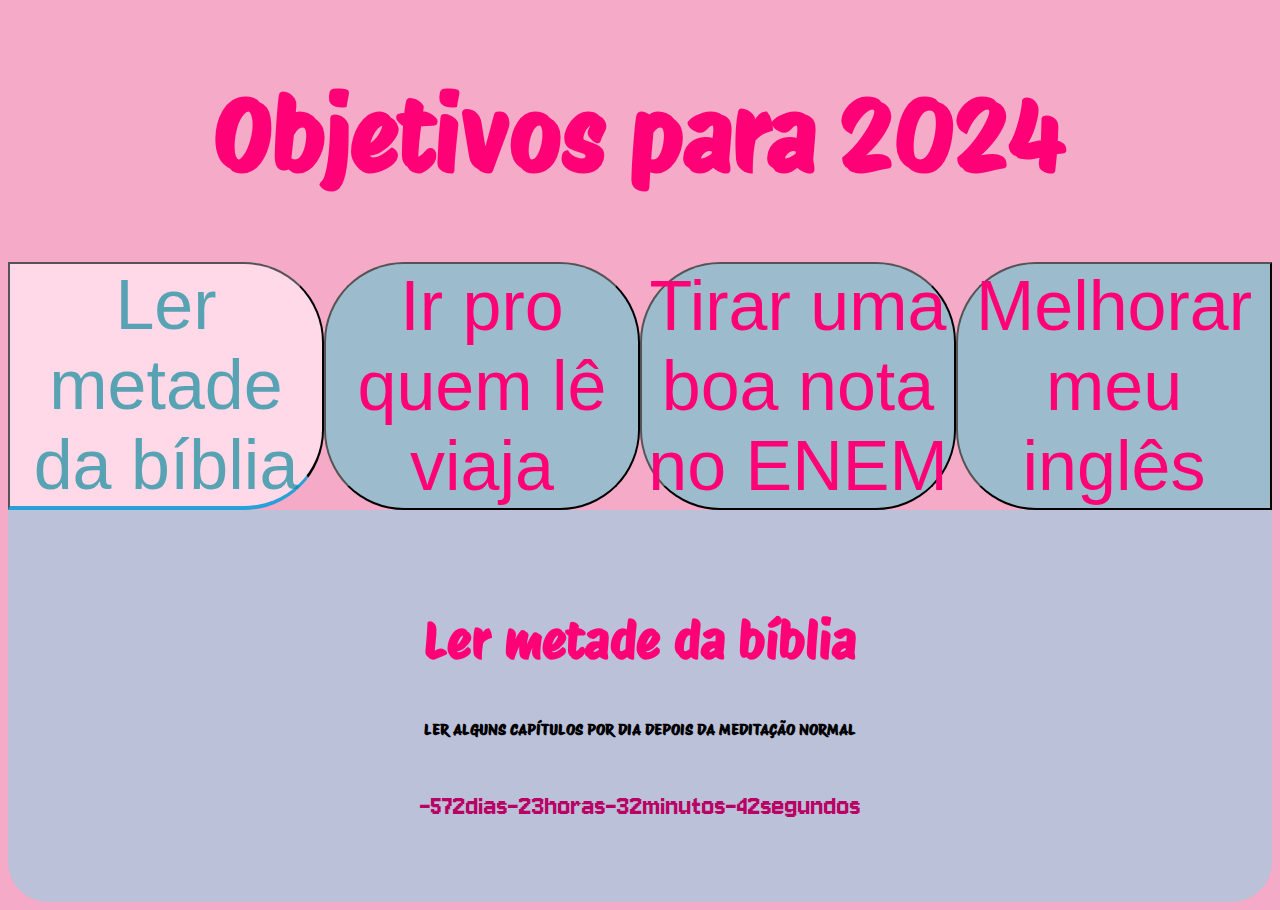
<file: objetivos 2024/index.html>
<!DOCTYPE html>
<html lang="pt-br">
<head>
    <meta charset="UTF-8">
    <meta http-equiv="X-UA-Compatible" content="IE=edge">
    <meta name="viewport" content="width=device-width, initial-scale=1.0">
    <title>objetivos2024</title>
    <link rel="stylesheet" href="style.css">
</head>
<body>
    <section class="conteudo-principal">
        <h1 class="tituloprincipal">Objetivos para 2024</h1>
        <div class="conteudo">
        <div class="botoes">
            <button class="botao ativo">Ler metade da bíblia</button>
            <button class="botao">Ir pro quem lê viaja</button>
            <button class="botao">Tirar uma boa nota no ENEM</button>
            <button class="botao">Melhorar meu inglês</button>
        </div>
        <div class="aba-textos">
            <div class="aba-conteudo ativo">
                <h3 class="aba-conteudo-titulo-principal">Ler metade da bíblia</h3>
                <h4 class="aba-conteudo-titulo-secundario">Ler alguns capítulos por dia depois da meditação normal</h4>
                <div class="contador"></div>
            </div>

            <div class="aba-conteudo">
                <h3 class="aba-conteudo-titulo-principal">Ir pro quem lê viaja</h3>
                <h4 class="aba-conteudo-titulo-secundario">ler vários livros para não ficar com medo de não ir</h4>
                <div class="contador"></div>
            </div>

            <div class="aba-conteudo">
                <h3 class="aba-conteudo-titulo-principal">Tirar uma boa nota no ENEM</h3>
                <h4 class="aba-conteudo-titulo-secundario">Estudar todos os dias, principalmente exatas e redação que é mais difícil</h4>
                <div class="contador"></div>
            </div>

            <div class="aba-conteudo">
                <h3 class="aba-conteudo-titulo-principal">Melhorar meu inglês</h3>
                <h4 class="aba-conteudo-titulo-secundario">Estudar o material do curso, e assistir tudo em inglês</h4>
                <div class="contador"></div>
            </div>    
        </div>
        </div>

    </section>
    <script src="main.js"></script>

    
</body>
</html>
</file>
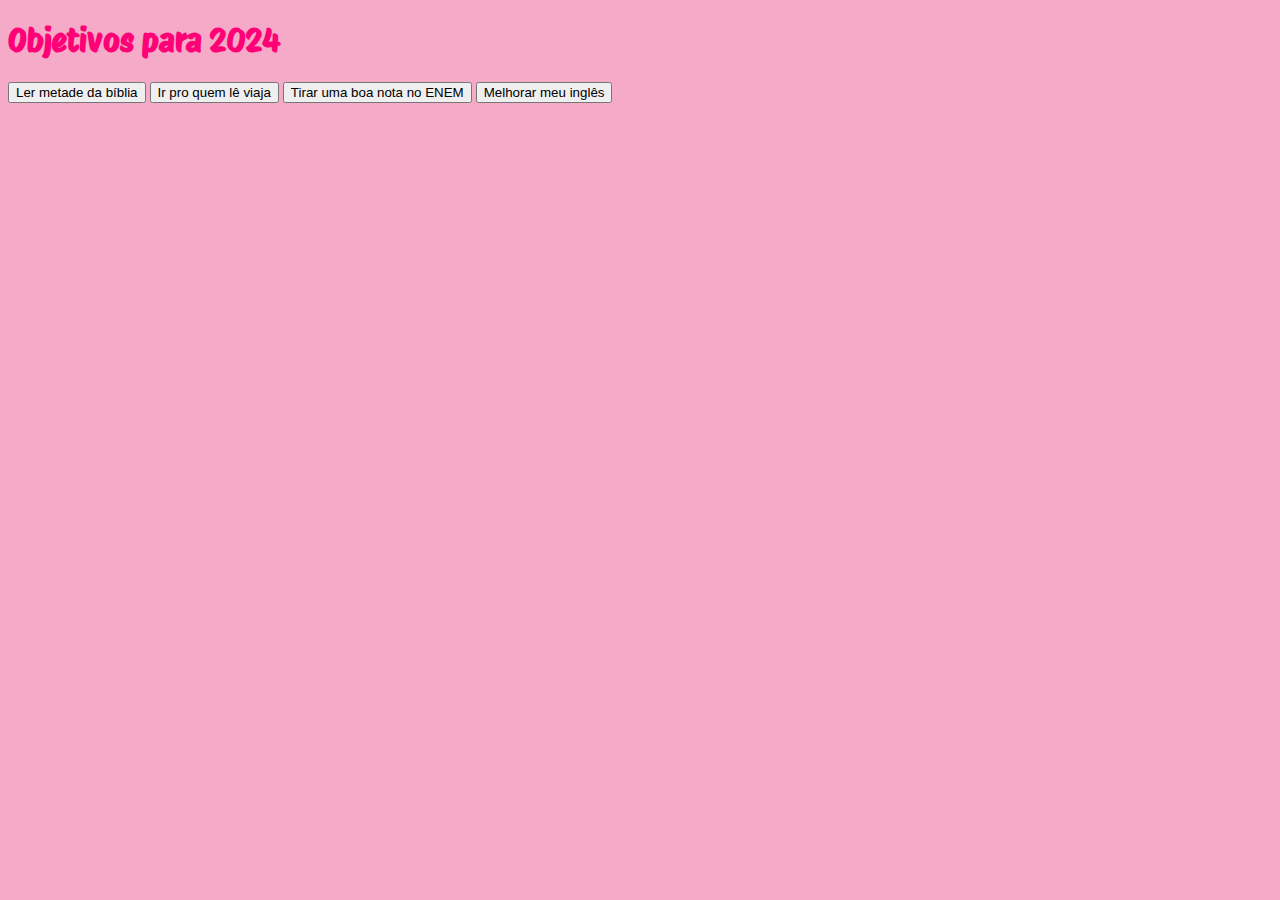
<file: Objetivos-2024-main/objetivos 2024/index.html>
<!DOCTYPE html>
<html lang="pt-br">
<head>
    <meta charset="UTF-8">
    <meta http-equiv="X-UA-Compatible" content="IE=edge">
    <meta name="viewport" content="width=device-width, initial-scale=1.0">
    <title>objetivos2024</title>
    <link rel="stylesheet" href="style.css">
</head>
<body>
    <section class="conteudo-principal">
        <h1 class="tituloprincipal">Objetivos para 2024</h1>
        <div class="botoes">
            <button class="botao">Ler metade da bíblia</button>
            <button class="botao">Ir pro quem lê viaja</button>
            <button class="botao">Tirar uma boa nota no ENEM</button>
            <button class="botao">Melhorar meu inglês</button>
        </div>
    </section>

    
</body>
</html>
</file>
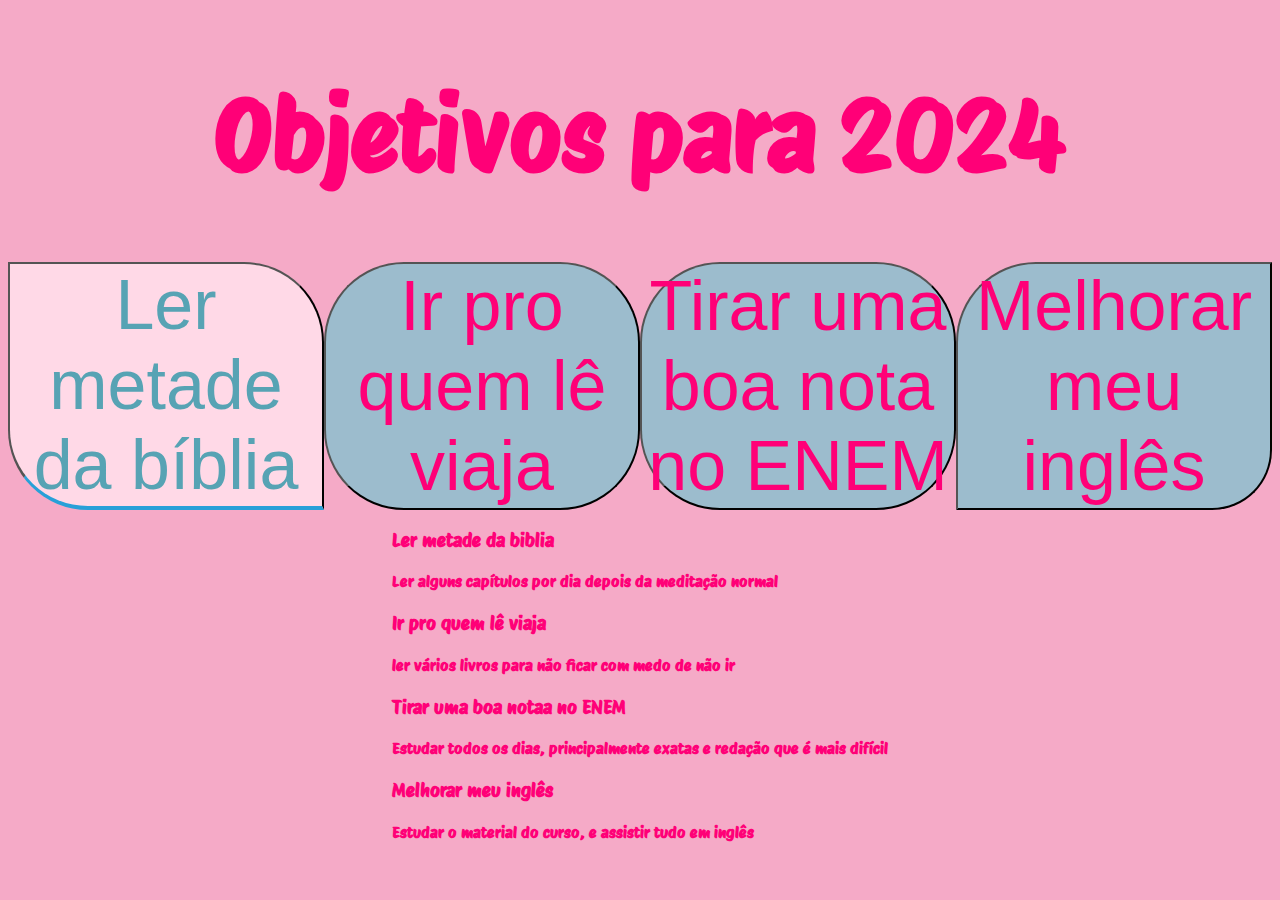
<file: Objetivos-2024-main/Objetivos-2024-main/Objetivos-2024-main/objetivos 2024/index.html>
<!DOCTYPE html>
<html lang="pt-br">
<head>
    <meta charset="UTF-8">
    <meta http-equiv="X-UA-Compatible" content="IE=edge">
    <meta name="viewport" content="width=device-width, initial-scale=1.0">
    <title>objetivos2024</title>
    <link rel="stylesheet" href="style.css">
</head>
<body>
    <section class="conteudo-principal">
        <h1 class="tituloprincipal">Objetivos para 2024</h1>
        <div class="botoes">
            <button class="botao ativo">Ler metade da bíblia</button>
            <button class="botao">Ir pro quem lê viaja</button>
            <button class="botao">Tirar uma boa nota no ENEM</button>
            <button class="botao">Melhorar meu inglês</button>
        </div>
        <div class="aba-textos">
            <div class="aba-conteudo">
                <h3 class="aba-conteudo-titulo-principal">Ler metade da biblia</h3>
                <h4 class="aba-conteudo-titulo-secundario">Ler alguns capítulos por dia depois da meditação normal</h4>
            </div>

            <div class="aba-conteudo">
                <h3 class="aba-conteudo-titulo-principal">Ir pro quem lê viaja</h3>
                <h4 class="aba-conteudo-titulo-secundario">ler vários livros para não ficar com medo de não ir</h4>
            </div>

            <div class="aba-conteudo">
                <h3 class="aba-conteudo-titulo-principal">Tirar uma boa notaa no ENEM</h3>
                <h4 class="aba-conteudo-titulo-secundario">Estudar todos os dias, principalmente exatas e redação que é mais difícil</h4>
            </div>

            <div class="aba-conteudo">
                <h3 class="aba-conteudo-titulo-principal">Melhorar meu inglês</h3>
                <h4 class="aba-conteudo-titulo-secundario">Estudar o material do curso, e assistir tudo em inglês</h4>
            </div>    
        </div>
    </section>
    <script src="main.js"></script>

    
</body>
</html>
</file>
<file: objetivos 2024/style.css>
@import url('https://fonts.googleapis.com/css2?family=Protest+Riot&display=swap');
@import url('https://fonts.googleapis.com/css2?family=Jersey+10&display=swap');

:root{
    --cor-de-fundo: #f5aac7;
    --texto1: #ff0077;
    --texto2: #FFFFFF;
    --botao-ativo: #ffd9e7;
    --botao-inativo: rgba(116, 196, 207, 0.692);
    --texto-fundo: rgba(81, 237, 248, 0.349);
}

body{
    background-color: var(--cor-de-fundo);
    color: var(--texto1);
    font-family:"Protest Riot", sans-serif;
}

.conteudo-principal{
    display:flex;
    flex-direction:column;
    justify-content: center;
    align-items: center;
    max-width: 100%;
    margin: 0 auto;
}

.tituloprincipal{
    text-align: center;
    width: 100%;
    font-size: 100px;
}

.botao{
    font-family:"Roboto",sans-serif ;
    background-color: var(--botao-inativo);
    display: flex;
    color: var(--texto1);
    justify-content: center;
    padding: 1 em;
    font-size: 70px;
    align-items: center;
    width: 100%;
}

.botoes{
    display:flex
}

.botao:first-child{
    border-radius: 0 80px 80px 0;
}

.botao:last-child{
    border-radius: 80px 0 0 80px;
}

.botao{
    border-radius: 80px 80px 80px 80px;
}

.botao.ativo{
    background: var(--botao-ativo);
    border-bottom: 4px solid rgb(40, 160, 216);
    color:rgba(12, 139, 156, 0.692);
}

.aba-textos{
    background-color: var(--texto-fundo);
    padding:50px;
    border-radius:0 0 40px 40px;
}

.aba-conteudo.ativo{
    display:block;
}

.aba-conteudo{
    display:none;
}

.aba-conteudo-titulo-principal{
    font-size:50px;
    text-align:center;
}

.aba-conteudo-titulo-secundario{
    color:black;
    text-transform:uppercase;
    text-align: center;
}

.contador{
    font-size: 30px;
    text-align: center;
    padding: 1em;
    color:#b80065;
    font-family:"Jersey 10", sans-serif;
}
</file>
<file: Objetivos-2024-main/objetivos 2024/style.css>
@import url('https://fonts.googleapis.com/css2?family=Protest+Riot&display=swap');

:root{
    --cor-de-fundo: #f5aac7;
    --texto1: #ff0077;
    --texto2: #FFFFFF;
    --botao-ativo: #3A375E;
    --botao-inativo: rgba(58,55,94,0.5);
    --texto-fundo: rgba(58,55,94,0.3);
}

body{
    background-color: var(--cor-de-fundo);
    color: var(--texto1);
    font-family:"Protest Riot", sans-serif;
}
</file>
<file: Objetivos-2024-main/Objetivos-2024-main/Objetivos-2024-main/objetivos 2024/style.css>
@import url('https://fonts.googleapis.com/css2?family=Protest+Riot&display=swap');

:root{
    --cor-de-fundo: #f5aac7;
    --texto1: #ff0077;
    --texto2: #FFFFFF;
    --botao-ativo: #ffd9e7;
    --botao-inativo: rgba(116, 196, 207, 0.692);
    --texto-fundo: rgba(58,55,94,0.3);
}

body{
    background-color: var(--cor-de-fundo);
    color: var(--texto1);
    font-family:"Protest Riot", sans-serif;
}

.conteudo-principal{
    display:flex;
    flex-direction:column;
    justify-content: center;
    align-items: center;
    max-width: 100%;
    margin: 0 auto;
}

.tituloprincipal{
    text-align: center;
    width: 100%;
    font-size: 100px;
}

.botao{
    font-family:"Roboto",sans-serif ;
    background-color: var(--botao-inativo);
    display: flex;
    color: var(--texto1);
    justify-content: center;
    padding: 1 em;
    font-size: 70px;
    align-items: center;
    width: 100%;
}

.botoes{
    display:flex
}

.botao:first-child{
    border-radius: 0 80px 0px 80px;
}

.botao:last-child{
    border-radius: 80px 0 60px 0;
}

.botao{
    border-radius: 80px 80px 80px 80px;
}

.ativo{
    background: var(--botao-ativo);
    border-bottom: 4px solid rgb(40, 160, 216);
    color:rgba(12, 139, 156, 0.692);
}
</file>
